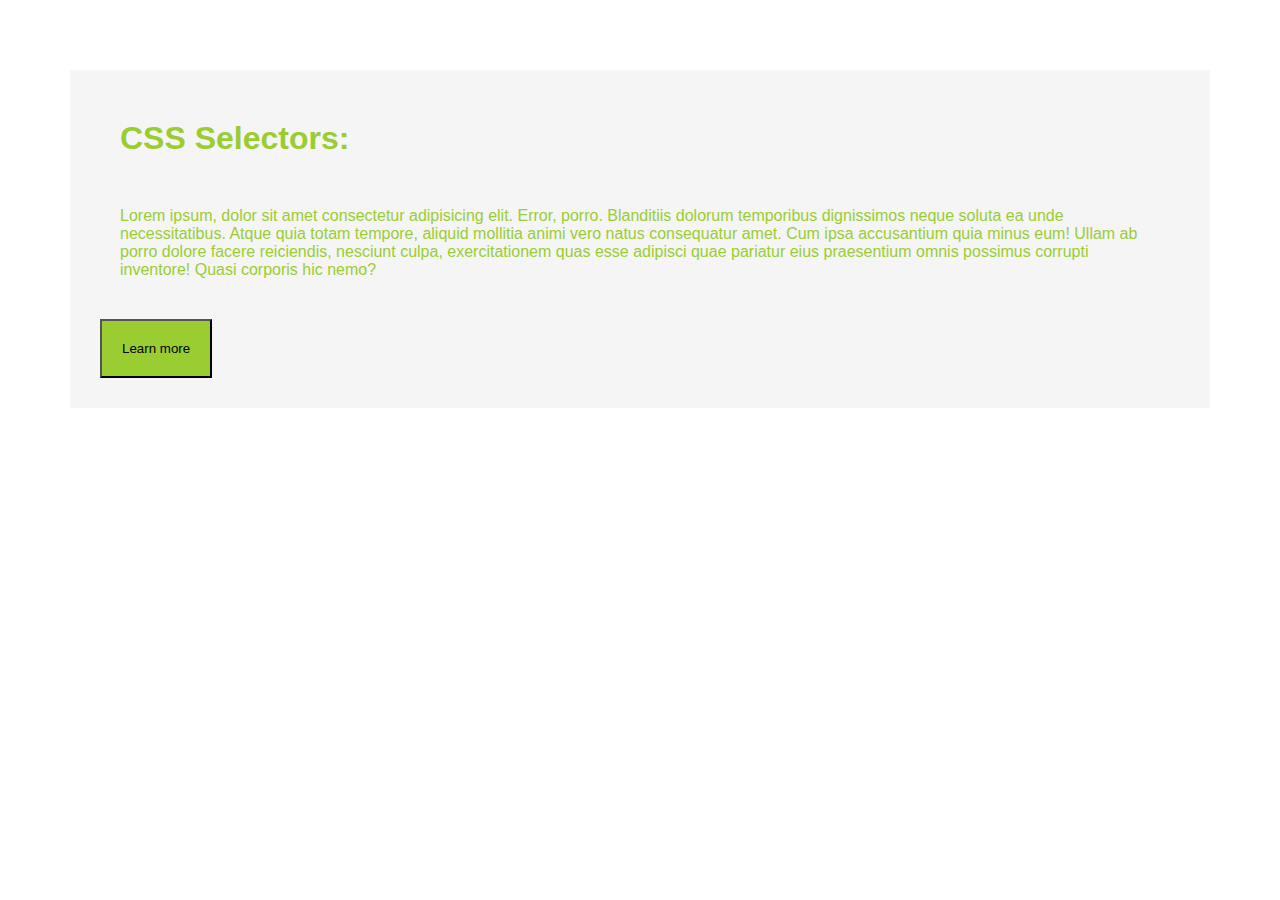
<file: 01 - CSS Syntax/02 - CSS Selectors/index.html>
<!DOCTYPE html>
<html lang="en">
<head>
    <meta charset="UTF-8">
    <meta name="viewport" content="width=device-width, initial-scale=1.0">
    <title>CSS Selectors</title>

    <!-- LINKING CSS EXTERNAL FILE -->
    <link rel="stylesheet" href="style.css">

</head>
<body>


    <!--* ID SELECTORS  -->
    <div id="header">


    <!--* ELEMENTS/ TAG SELECTORS -->
    <H1>CSS Selectors:</H1>
    <p>Lorem ipsum, dolor sit amet consectetur adipisicing elit. Error, porro. Blanditiis dolorum temporibus dignissimos neque soluta ea unde necessitatibus. Atque quia totam tempore, aliquid mollitia animi vero natus consequatur amet.
    Cum ipsa accusantium quia minus eum! Ullam ab porro dolore facere reiciendis, nesciunt culpa, exercitationem quas esse adipisci quae pariatur eius praesentium omnis possimus corrupti inventore! Quasi corporis hic nemo?</p>


    <!--* CLASS SELECTORS  -->
    <button class="button"> Learn more </button>

    </div>



   
    
    
    
</body>
</html>
</file>
<file: 01 - CSS Syntax/02 - CSS Selectors/style.css>
/** UNIVERSAL SELECTOR  */
* {
    font-family: 'Arial', sans-serif;
     /* Styles applied to all elements */
    /* For example: */
    margin: 10px;
    padding: 20px;
    
}



/** ELEMENTS/ TAG SELECTORS: */
p, h1 {
    /* Styles applied to all <p> elements */
    color: yellowgreen;
}




/** ID SELECTORS */
#header {
    /* Styles applied to the element with id="header" */
    background-color: #f5f5f5;
}



/** CLASS SELECTORS  */
.button {
    /* Styles applied to all elements with class="button" */
    background-color: yellowgreen;
}
</file>
